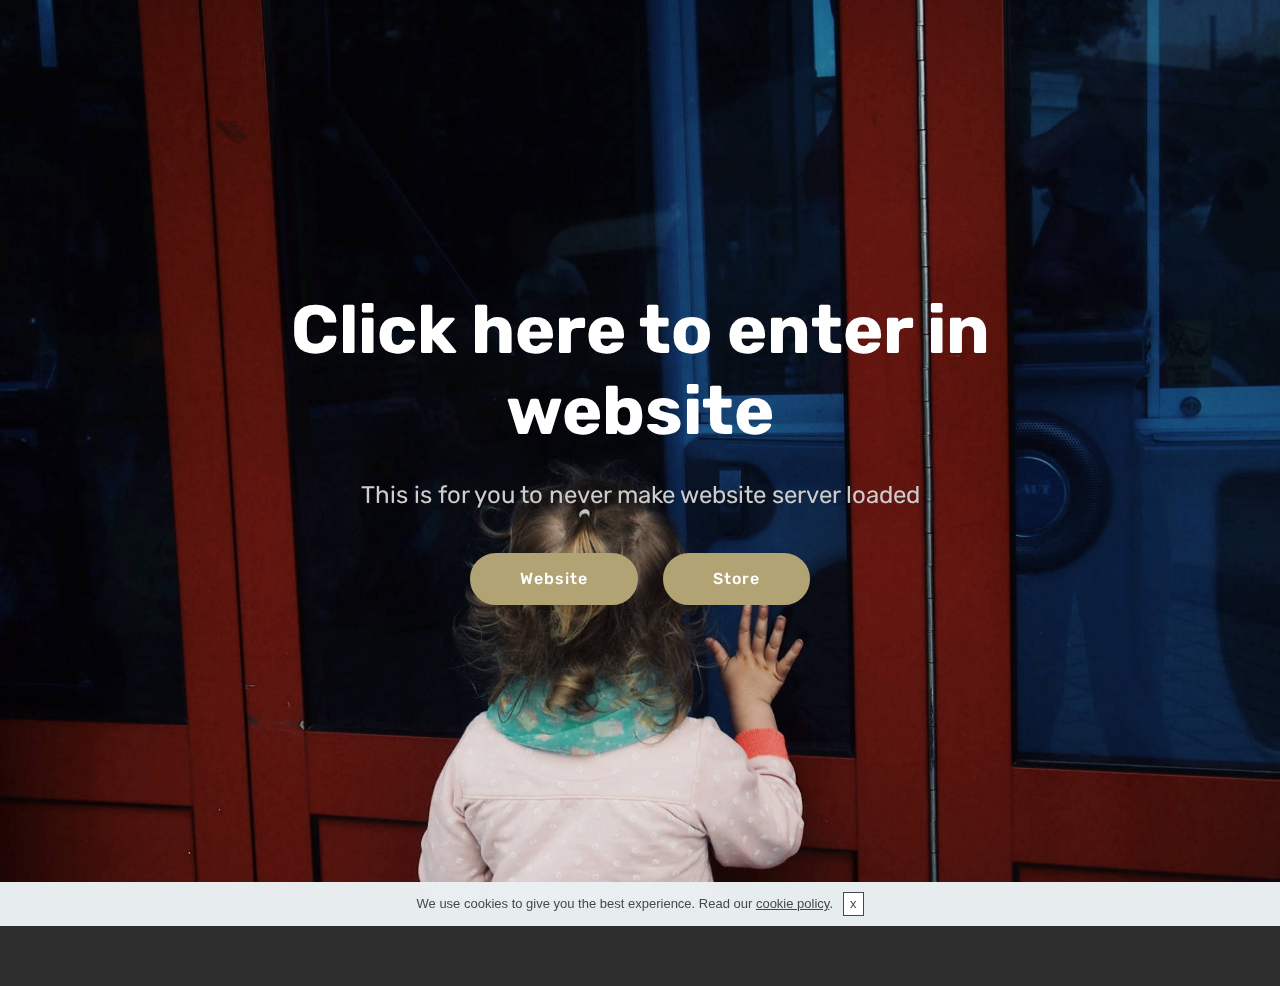
<file: index.html>
<!DOCTYPE html>
<html  >
<head>
  <!-- Site made with Mobirise Website Builder v4.10.10, https://mobirise.com -->
  <meta charset="UTF-8">
  <meta http-equiv="X-UA-Compatible" content="IE=edge">
  <meta name="generator" content="Mobirise v4.10.10, mobirise.com">
  <meta name="viewport" content="width=device-width, initial-scale=1, minimum-scale=1">
  <link rel="shortcut icon" href="assets/images/my-post-3-128x128.png" type="image/x-icon">
  <meta name="description" content="">
  
  <title>Entrance</title>
  <link rel="preload" as="style" href="assets/bootstrap/css/bootstrap.min.css">
<link rel="stylesheet" href="assets/bootstrap/css/bootstrap.min.css">
  <link rel="preload" as="style" href="assets/bootstrap/css/bootstrap-grid.min.css">
<link rel="stylesheet" href="assets/bootstrap/css/bootstrap-grid.min.css">
  <link rel="preload" as="style" href="assets/bootstrap/css/bootstrap-reboot.min.css">
<link rel="stylesheet" href="assets/bootstrap/css/bootstrap-reboot.min.css">
  <link rel="stylesheet" href="assets/tether/tether.min.css">
  <link rel="stylesheet" href="assets/animatecss/animate.min.css">
  <link rel="stylesheet" href="assets/theme/css/style.css">
  <link rel="preload" as="style" href="assets/mobirise/css/mbr-additional.css"><link rel="stylesheet" href="assets/mobirise/css/mbr-additional.css" type="text/css">
  
  
  
</head>
<body>
  <section class="header1 cid-rwjq47ssx1 mbr-fullscreen mbr-parallax-background" id="header16-0">

    

    

    <div class="container">
        <div class="row justify-content-md-center">
            <div class="col-md-10 align-center">
                <h1 class="mbr-section-title mbr-bold pb-3 mbr-fonts-style display-1">Click here to enter in website</h1>
                
                <p class="mbr-text pb-3 mbr-fonts-style display-5">
                    This is for you to never make website server loaded</p>
                <div class="mbr-section-btn"><a class="btn btn-md btn-danger display-4" href="https://zoraxofficial.github.io/">Website</a> <a class="btn btn-md btn-danger display-4" href="https://zoraxofficial.github.io/">Store</a></div>
            </div>
        </div>
    </div>

</section>

<section class="engine"><a href="https://mobirise.info/k">how to develop own website</a></section><section once="footers" class="cid-rwnnCD8VOK" id="footer6-2">

    

    

    <div class="container">
        <div class="media-container-row align-center mbr-white">
            <div class="col-12">
                <p class="mbr-text mb-0 mbr-fonts-style display-7">
                    © zorax official 2019 - All Rights Reserved
                </p>
            </div>
        </div>
    </div>
</section>


  <script src="assets/web/assets/jquery/jquery.min.js"></script>
  <script src="assets/popper/popper.min.js"></script>
  <script src="assets/bootstrap/js/bootstrap.min.js"></script>
  <script async src="assets/tether/tether.min.js"></script>
  <script async src="assets/smoothscroll/smooth-scroll.js"></script>
  <script async src="assets/cookies-alert-plugin/cookies-alert-core.js"></script>
  <script async src="assets/cookies-alert-plugin/cookies-alert-script.js"></script>
  <script async src="assets/parallax/jarallax.min.js"></script>
  <script async src="assets/viewportchecker/jquery.viewportchecker.js"></script>
  <script async src="assets/theme/js/script.js"></script>
  
  
 <div id="scrollToTop" class="scrollToTop mbr-arrow-up"><a style="text-align: center;"><i class="mbr-arrow-up-icon mbr-arrow-up-icon-cm cm-icon cm-icon-smallarrow-up"></i></a></div>
    <input name="animation" type="hidden">
  <input name="cookieData" type="hidden"data-cookie-colorText='#424a4d' data-cookie-colorBg='rgba(234, 239, 241, 0.99)' data-cookie-colorButton='#ffffff' data-cookie-colorLink='#424a4d' data-cookie-underlineLink='true' data-cookie-text="We use cookies to give you the best experience. Read our <a href='privacy.html'>cookie policy</a>.">
  </body>
</html>
</file>
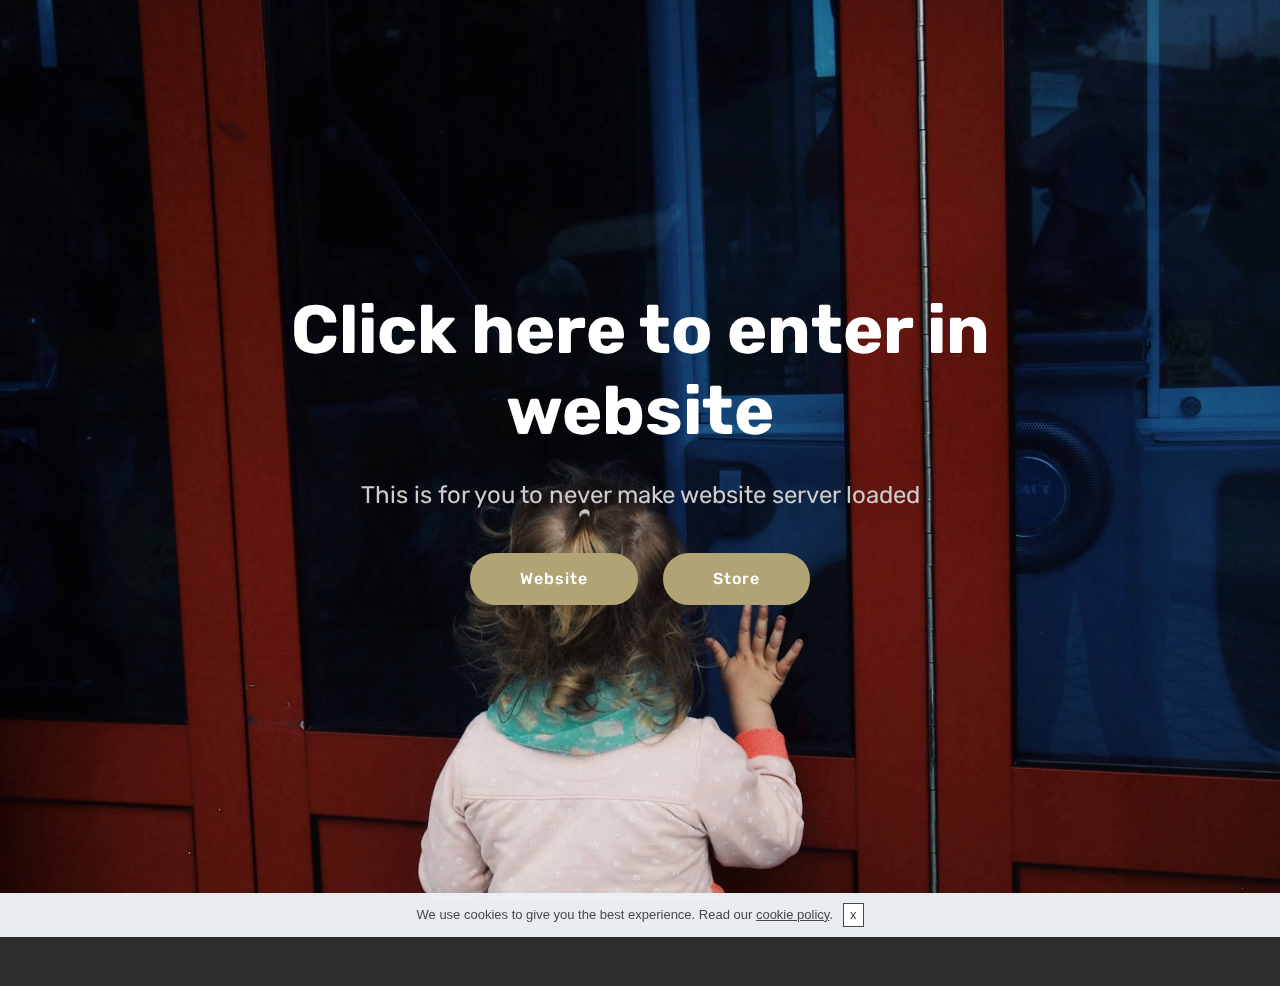
<file: zorax official.html>
<!DOCTYPE html>
<html  >
<head>
  <!-- Site made with Mobirise Website Builder v4.10.10, https://mobirise.com -->
  <meta charset="UTF-8">
  <meta http-equiv="X-UA-Compatible" content="IE=edge">
  <meta name="generator" content="Mobirise v4.10.10, mobirise.com">
  <meta name="viewport" content="width=device-width, initial-scale=1, minimum-scale=1">
  <link rel="shortcut icon" href="assets/images/my-post-3-128x128.png" type="image/x-icon">
  <meta name="description" content="">
  
  <title>Entrance</title>
  <link rel="preload" as="style" href="assets/bootstrap/css/bootstrap.min.css">
<link rel="stylesheet" href="assets/bootstrap/css/bootstrap.min.css">
  <link rel="preload" as="style" href="assets/bootstrap/css/bootstrap-grid.min.css">
<link rel="stylesheet" href="assets/bootstrap/css/bootstrap-grid.min.css">
  <link rel="preload" as="style" href="assets/bootstrap/css/bootstrap-reboot.min.css">
<link rel="stylesheet" href="assets/bootstrap/css/bootstrap-reboot.min.css">
  <link rel="stylesheet" href="assets/tether/tether.min.css">
  <link rel="stylesheet" href="assets/animatecss/animate.min.css">
  <link rel="stylesheet" href="assets/theme/css/style.css">
  <link rel="preload" as="style" href="assets/mobirise/css/mbr-additional.css"><link rel="stylesheet" href="assets/mobirise/css/mbr-additional.css" type="text/css">
  
  
  
</head>
<body>
  <section class="header1 cid-rwjq47ssx1 mbr-fullscreen mbr-parallax-background" id="header16-0">

    

    

    <div class="container">
        <div class="row justify-content-md-center">
            <div class="col-md-10 align-center">
                <h1 class="mbr-section-title mbr-bold pb-3 mbr-fonts-style display-1">Click here to enter in website</h1>
                
                <p class="mbr-text pb-3 mbr-fonts-style display-5">
                    This is for you to never make website server loaded</p>
                <div class="mbr-section-btn"><a class="btn btn-md btn-danger display-4" href="https://zoraxofficial.github.io/">Website</a> <a class="btn btn-md btn-danger display-4" href="https://zoraxofficial.github.io/Commingsoon/">Store</a></div>
            </div>
        </div>
    </div>

</section>

<section class="engine"><a href="https://mobirise.info/d">site maker</a></section><section once="footers" class="cid-rwnnCD8VOK" id="footer6-2">

    

    

    <div class="container">
        <div class="media-container-row align-center mbr-white">
            <div class="col-12">
                <p class="mbr-text mb-0 mbr-fonts-style display-7">
                    © zorax official 2019 - All Rights Reserved
                </p>
            </div>
        </div>
    </div>
</section>


  <script src="assets/web/assets/jquery/jquery.min.js"></script>
  <script src="assets/popper/popper.min.js"></script>
  <script src="assets/bootstrap/js/bootstrap.min.js"></script>
  <script async src="assets/tether/tether.min.js"></script>
  <script async src="assets/smoothscroll/smooth-scroll.js"></script>
  <script async src="assets/cookies-alert-plugin/cookies-alert-core.js"></script>
  <script async src="assets/cookies-alert-plugin/cookies-alert-script.js"></script>
  <script async src="assets/parallax/jarallax.min.js"></script>
  <script async src="assets/viewportchecker/jquery.viewportchecker.js"></script>
  <script async src="assets/theme/js/script.js"></script>
  
  
 <div id="scrollToTop" class="scrollToTop mbr-arrow-up"><a style="text-align: center;"><i class="mbr-arrow-up-icon mbr-arrow-up-icon-cm cm-icon cm-icon-smallarrow-up"></i></a></div>
    <input name="animation" type="hidden">
  <input name="cookieData" type="hidden"data-cookie-colorText='#424a4d' data-cookie-colorBg='rgba(234, 239, 241, 0.99)' data-cookie-colorButton='#ffffff' data-cookie-colorLink='#424a4d' data-cookie-underlineLink='true' data-cookie-text="We use cookies to give you the best experience. Read our <a href='privacy.html'>cookie policy</a>.">
  </body>
</html>
</file>
<file: assets/theme/css/style.css>
/*!
 * Mobirise v4 theme (https://mobirise.com/)
 * Copyright 2017 Mobirise
 */
section {
  background-color: #eeeeee;
}

section,
.container,
.container-fluid {
  position: relative;
  word-wrap: break-word;
}

a.mbr-iconfont:hover {
  text-decoration: none;
}

.article .lead p,
.article .lead ul,
.article .lead ol,
.article .lead pre,
.article .lead blockquote {
  margin-bottom: 0;
}

a {
  font-style: normal;
  font-weight: 400;
  cursor: pointer;
}

a, a:hover {
  text-decoration: none;
}

figure {
  margin-bottom: 0;
}

body {
  color: #232323;
}

h1,
h2,
h3,
h4,
h5,
h6,
.h1,
.h2,
.h3,
.h4,
.h5,
.h6,
.display-1,
.display-2,
.display-3,
.display-4 {
  line-height: 1;
  word-break: break-word;
  word-wrap: break-word;
}

b,
strong {
  font-weight: bold;
}

blockquote {
  padding: 10px 0 10px 20px;
  position: relative;
  border-left: 2px solid;
  border-color: #ff3366;
}

input:-webkit-autofill, input:-webkit-autofill:hover, input:-webkit-autofill:focus, input:-webkit-autofill:active {
  transition-delay: 9999s;
  transition-property: background-color, color;
}

textarea[type='hidden'] {
  display: none;
}

body {
  position: relative;
}

section {
  background-position: 50% 50%;
  background-repeat: no-repeat;
  background-size: cover;
}

section .mbr-background-video,
section .mbr-background-video-preview {
  position: absolute;
  bottom: 0;
  left: 0;
  right: 0;
  top: 0;
}

.hidden {
  visibility: hidden;
}

.mbr-z-index20 {
  z-index: 20;
}

/*! Base colors */
.mbr-white {
  color: #ffffff;
}

.mbr-black {
  color: #000000;
}

.mbr-bg-white {
  background-color: #ffffff;
}

.mbr-bg-black {
  background-color: #000000;
}

/*! Text-aligns */
.align-left {
  text-align: left;
}

.align-center {
  text-align: center;
}

.align-right {
  text-align: right;
}

@media (max-width: 767px) {
  .align-left,
  .align-center,
  .align-right,
  .mbr-section-btn,
  .mbr-section-title {
    text-align: center;
  }
}

/*! Font-weight  */
.mbr-light {
  font-weight: 300;
}

.mbr-regular {
  font-weight: 400;
}

.mbr-semibold {
  font-weight: 500;
}

.mbr-bold {
  font-weight: 700;
}

/*! Media  */
.media-size-item {
  -moz-flex: 1 1 auto;
  -o-flex: 1 1 auto;
  flex: 1 1 auto;
}

.media-content {
  flex-basis: 100%;
}

.media-container-row {
  display: flex;
  flex-direction: row;
  flex-wrap: wrap;
  justify-content: center;
  align-content: center;
  align-items: start;
}

.media-container-row .media-size-item {
  width: 400px;
}

.media-container-column {
  display: flex;
  flex-direction: column;
  flex-wrap: wrap;
  justify-content: center;
  align-content: center;
  align-items: stretch;
}

.media-container-column > * {
  width: 100%;
}

@media (min-width: 992px) {
  .media-container-row {
    flex-wrap: nowrap;
  }
}

figure {
  overflow: hidden;
}

figure[mbr-media-size] {
  transition: width 0.1s;
}

.mbr-figure img,
.mbr-figure iframe {
  display: block;
  width: 100%;
}

.card {
  background-color: transparent;
  border: none;
}

.card-box {
  width: 100%;
}

.card-img {
  text-align: center;
  flex-shrink: 0;
  -webkit-flex-shrink: 0;
}

.media {
  max-width: 100%;
  margin: 0 auto;
}

.mbr-figure {
  -ms-grid-row-align: center;
  align-self: center;
}

.media-container > div {
  max-width: 100%;
}

.mbr-figure img,
.card-img img {
  width: 100%;
}

@media (max-width: 991px) {
  .media-size-item {
    width: auto !important;
  }
  .media {
    width: auto;
  }
  .mbr-figure {
    width: 100% !important;
  }
}

/*! Buttons */
.mbr-section-btn {
  margin-left: -0.25rem;
  margin-right: -0.25rem;
  font-size: 0;
}

nav .mbr-section-btn {
  margin-left: 0rem;
  margin-right: 0rem;
}

/*! Btn icon margin */
.btn .mbr-iconfont,
.btn.btn-sm .mbr-iconfont {
  cursor: pointer;
  margin-right: 0.5rem;
}

.btn.btn-md .mbr-iconfont,
.btn.btn-md .mbr-iconfont {
  margin-right: 0.8rem;
}

.mbr-regular {
  font-weight: 400;
}

.mbr-semibold {
  font-weight: 500;
}

.mbr-bold {
  font-weight: 700;
}

[type='submit'] {
  -webkit-appearance: none;
}

/*! Full-screen */
.mbr-fullscreen .mbr-overlay {
  min-height: 100vh;
}

.mbr-fullscreen {
  display: flex;
  display: -moz-flex;
  display: -ms-flex;
  display: -o-flex;
  align-items: center;
  -webkit-align-items: center;
  min-height: 100vh;
  padding-top: 3rem;
  padding-bottom: 3rem;
}

/*! Map */
.map {
  height: 25rem;
  position: relative;
}

.map iframe {
  width: 100%;
  height: 100%;
}

/* Form */
.form-asterisk {
  font-family: initial;
  position: absolute;
  top: -2px;
  font-weight: normal;
}

/*! Scroll to top arrow */
.mbr-arrow-up {
  bottom: 25px;
  right: 90px;
  position: fixed;
  text-align: right;
  z-index: 5000;
  color: #ffffff;
  font-size: 32px;
  transform: rotate(180deg);
  -webkit-transform: rotate(180deg);
}

.mbr-arrow-up a {
  background: rgba(0, 0, 0, 0.2);
  border-radius: 3px;
  color: #fff;
  display: inline-block;
  height: 60px;
  width: 60px;
  outline-style: none !important;
  position: relative;
  text-decoration: none;
  transition: all 0.3s ease-in-out;
  cursor: pointer;
  text-align: center;
}

.mbr-arrow-up a:hover {
  background-color: rgba(0, 0, 0, 0.4);
}

.mbr-arrow-up a i {
  line-height: 60px;
}

.mbr-arrow-up-icon {
  display: block;
  color: #fff;
}

.mbr-arrow-up-icon::before {
  content: '\203a';
  display: inline-block;
  font-family: serif;
  font-size: 32px;
  line-height: 1;
  font-style: normal;
  position: relative;
  top: 6px;
  left: -4px;
  -webkit-transform: rotate(-90deg);
  transform: rotate(-90deg);
}

/*! Arrow Down */
.mbr-arrow {
  position: absolute;
  bottom: 45px;
  left: 50%;
  width: 60px;
  height: 60px;
  cursor: pointer;
  background-color: rgba(80, 80, 80, 0.5);
  border-radius: 50%;
  -webkit-transform: translateX(-50%);
  transform: translateX(-50%);
}

.mbr-arrow > a {
  display: inline-block;
  text-decoration: none;
  outline-style: none;
  -webkit-animation: arrowdown 1.7s ease-in-out infinite;
  animation: arrowdown 1.7s ease-in-out infinite;
}

.mbr-arrow > a > i {
  position: absolute;
  top: -2px;
  left: 15px;
  font-size: 2rem;
}

@keyframes arrowdown {
  0% {
    transform: translateY(0px);
    -webkit-transform: translateY(0px);
  }
  50% {
    transform: translateY(-5px);
    -webkit-transform: translateY(-5px);
  }
  100% {
    transform: translateY(0px);
    -webkit-transform: translateY(0px);
  }
}

@-webkit-keyframes arrowdown {
  0% {
    transform: translateY(0px);
    -webkit-transform: translateY(0px);
  }
  50% {
    transform: translateY(-5px);
    -webkit-transform: translateY(-5px);
  }
  100% {
    transform: translateY(0px);
    -webkit-transform: translateY(0px);
  }
}

@media (max-width: 500px) {
  .mbr-arrow-up {
    left: 50%;
    right: auto;
    transform: translateX(-50%) rotate(180deg);
    -webkit-transform: translateX(-50%) rotate(180deg);
  }
}

/*Gradients animation*/
@keyframes gradient-animation {
  from {
    background-position: 0% 100%;
    -webkit-animation-timing-function: ease-in-out;
            animation-timing-function: ease-in-out;
  }
  to {
    background-position: 100% 0%;
    -webkit-animation-timing-function: ease-in-out;
            animation-timing-function: ease-in-out;
  }
}

@-webkit-keyframes gradient-animation {
  from {
    background-position: 0% 100%;
    -webkit-animation-timing-function: ease-in-out;
            animation-timing-function: ease-in-out;
  }
  to {
    background-position: 100% 0%;
    -webkit-animation-timing-function: ease-in-out;
            animation-timing-function: ease-in-out;
  }
}

.bg-gradient {
  background-size: 200% 200%;
  animation: gradient-animation 5s infinite alternate;
  -webkit-animation: gradient-animation 5s infinite alternate;
}

.menu .navbar-brand {
  display: -webkit-flex;
}

.menu .navbar-brand span {
  display: flex;
  display: -webkit-flex;
}

.menu .navbar-brand .navbar-caption-wrap {
  display: -webkit-flex;
}

.menu .navbar-brand .navbar-logo img {
  display: -webkit-flex;
}

@media (min-width: 768px) and (max-width: 1023px) {
  .menu .navbar-toggleable-sm .navbar-nav {
    display: -ms-flexbox;
  }
}

@media (max-width: 1023px) {
  .menu .navbar-collapse {
    max-height: 93.5vh;
  }
  .menu .navbar-collapse.show {
    overflow: auto;
  }
}

@media (min-width: 1024px) {
  .menu .navbar-nav.nav-dropdown {
    display: -webkit-flex;
  }
  .menu .navbar-toggleable-sm .navbar-collapse {
    display: -webkit-flex !important;
  }
  .menu .collapsed .navbar-collapse {
    max-height: 93.5vh;
  }
  .menu .collapsed .navbar-collapse.show {
    overflow: auto;
  }
}

@media (max-width: 767px) {
  .menu .navbar-collapse {
    max-height: 80vh;
  }
}

.navbar {
  display: -webkit-flex;
  -webkit-flex-wrap: wrap;
  -webkit-align-items: center;
  -webkit-justify-content: space-between;
}

.navbar-collapse {
  -webkit-flex-basis: 100%;
  -webkit-flex-grow: 1;
  -webkit-align-items: center;
}

.nav-dropdown .link {
  padding: 0.667em 1.667em !important;
  margin: 0 !important;
}

.nav {
  display: -webkit-flex;
  -webkit-flex-wrap: wrap;
}

.row {
  display: -webkit-flex;
  -webkit-flex-wrap: wrap;
}

.justify-content-center {
  -webkit-justify-content: center;
}

.form-inline {
  display: -webkit-flex;
  -webkit-align-items: center;
}

.card-wrapper {
  -webkit-flex: 1;
}

.carousel-control {
  z-index: 10;
  display: -webkit-flex;
  -webkit-align-items: center;
  -webkit-justify-content: center;
}

.carousel-controls {
  display: -webkit-flex;
}

.media {
  display: -webkit-flex;
}

.form-group:focus {
  outline: none;
}

.jq-selectbox__select {
  padding: 1.07em 0.5em;
  position: absolute;
  top: 0;
  left: 0;
  width: 100%;
}

.jq-selectbox__dropdown {
  position: absolute;
  top: 100% !important;
  left: 0 !important;
  width: 100% !important;
}

.jq-selectbox__trigger-arrow {
  -webkit-transform: translateY(-50%);
          transform: translateY(-50%);
}

.jq-selectbox li {
  padding: 1.07em 0.5em;
}

input[type='range'] {
  padding-left: 0 !important;
  padding-right: 0 !important;
}

.modal-dialog,
.modal-content {
  height: 100%;
}

.modal-dialog .carousel-inner {
  height: 100%;
  height: -webkit-fill-available;
  height: -moz-available;
  height: fill-available;
}

.carousel-item {
  text-align: center;
}

.carousel-item img {
  margin: auto;
}

.navbar-toggler {
  align-self: flex-start;
  padding: 0.25rem 0.75rem;
  font-size: 1.25rem;
  line-height: 1;
  background: transparent;
  border: 1px solid transparent;
  border-radius: 0.25rem;
}

.navbar-toggler:focus,
.navbar-toggler:hover {
  text-decoration: none;
}

.navbar-toggler-icon {
  display: inline-block;
  width: 1.5em;
  height: 1.5em;
  vertical-align: middle;
  content: '';
  background: no-repeat center center;
  background-size: 100% 100%;
}

.navbar-toggler-left {
  position: absolute;
  left: 1rem;
}

.navbar-toggler-right {
  position: absolute;
  right: 1rem;
}

@media (max-width: 575px) {
  .navbar-toggleable .navbar-nav .dropdown-menu {
    position: static;
    float: none;
  }
  .navbar-toggleable > .container {
    padding-right: 0;
    padding-left: 0;
  }
}

@media (min-width: 576px) {
  .navbar-toggleable {
    flex-direction: row;
    flex-wrap: nowrap;
    align-items: center;
  }
  .navbar-toggleable .navbar-nav {
    flex-direction: row;
  }
  .navbar-toggleable .navbar-nav .nav-link {
    padding-right: 0.5rem;
    padding-left: 0.5rem;
  }
  .navbar-toggleable > .container {
    display: flex;
    flex-wrap: nowrap;
    align-items: center;
  }
  .navbar-toggleable .navbar-collapse {
    display: flex !important;
    width: 100%;
  }
  .navbar-toggleable .navbar-toggler {
    display: none;
  }
}

@media (max-width: 767px) {
  .navbar-toggleable-sm .navbar-nav .dropdown-menu {
    position: static;
    float: none;
  }
  .navbar-toggleable-sm > .container {
    padding-right: 0;
    padding-left: 0;
  }
}

@media (min-width: 768px) {
  .navbar-toggleable-sm {
    flex-direction: row;
    flex-wrap: nowrap;
    align-items: center;
  }
  .navbar-toggleable-sm .navbar-nav {
    flex-direction: row;
  }
  .navbar-toggleable-sm .navbar-nav .nav-link {
    padding-right: 0.5rem;
    padding-left: 0.5rem;
  }
  .navbar-toggleable-sm > .container {
    display: flex;
    flex-wrap: nowrap;
    align-items: center;
  }
  .navbar-toggleable-sm .navbar-collapse {
    display: none;
    width: 100%;
  }
  .navbar-toggleable-sm .navbar-toggler {
    display: none;
  }
}

@media (max-width: 1023px) {
  .navbar-toggleable-md .navbar-nav .dropdown-menu {
    position: static;
    float: none;
  }
  .navbar-toggleable-md > .container {
    padding-right: 0;
    padding-left: 0;
  }
}

@media (min-width: 1024px) {
  .navbar-toggleable-md {
    flex-direction: row;
    flex-wrap: nowrap;
    align-items: center;
  }
  .navbar-toggleable-md .navbar-nav {
    flex-direction: row;
  }
  .navbar-toggleable-md .navbar-nav .nav-link {
    padding-right: 0.5rem;
    padding-left: 0.5rem;
  }
  .navbar-toggleable-md > .container {
    display: flex;
    flex-wrap: nowrap;
    align-items: center;
  }
  .navbar-toggleable-md .navbar-collapse {
    display: flex !important;
    width: 100%;
  }
  .navbar-toggleable-md .navbar-toggler {
    display: none;
  }
}

@media (max-width: 1199px) {
  .navbar-toggleable-lg .navbar-nav .dropdown-menu {
    position: static;
    float: none;
  }
  .navbar-toggleable-lg > .container {
    padding-right: 0;
    padding-left: 0;
  }
}

@media (min-width: 1200px) {
  .navbar-toggleable-lg {
    flex-direction: row;
    flex-wrap: nowrap;
    align-items: center;
  }
  .navbar-toggleable-lg .navbar-nav {
    flex-direction: row;
  }
  .navbar-toggleable-lg .navbar-nav .nav-link {
    padding-right: 0.5rem;
    padding-left: 0.5rem;
  }
  .navbar-toggleable-lg > .container {
    display: flex;
    flex-wrap: nowrap;
    align-items: center;
  }
  .navbar-toggleable-lg .navbar-collapse {
    display: flex !important;
    width: 100%;
  }
  .navbar-toggleable-lg .navbar-toggler {
    display: none;
  }
}

.navbar-toggleable-xl {
  flex-direction: row;
  flex-wrap: nowrap;
  align-items: center;
}

.navbar-toggleable-xl .navbar-nav .dropdown-menu {
  position: static;
  float: none;
}

.navbar-toggleable-xl > .container {
  padding-right: 0;
  padding-left: 0;
}

.navbar-toggleable-xl .navbar-nav {
  flex-direction: row;
}

.navbar-toggleable-xl .navbar-nav .nav-link {
  padding-right: 0.5rem;
  padding-left: 0.5rem;
}

.navbar-toggleable-xl > .container {
  display: flex;
  flex-wrap: nowrap;
  align-items: center;
}

.navbar-toggleable-xl .navbar-collapse {
  display: flex !important;
  width: 100%;
}

.navbar-toggleable-xl .navbar-toggler {
  display: none;
}

.card-img {
  width: auto;
}

.menu .navbar.collapsed:not(.beta-menu) {
  flex-direction: column;
}

.carousel-item.active,
.carousel-item-next,
.carousel-item-prev {
  display: flex;
}

.note-air-layout .dropup .dropdown-menu,
.note-air-layout .navbar-fixed-bottom .dropdown .dropdown-menu {
  bottom: initial !important;
}

html,
body {
  height: auto;
  min-height: 100vh;
}

.dropup .dropdown-toggle::after {
  display: none;
}
.engine {
	position: absolute;
	text-indent: -2400px;
	text-align: center;
	padding: 0;
	top: 0;
	left: -2400px;
}
</file>
<file: assets/mobirise/css/mbr-additional.css>
@import url(https://fonts.googleapis.com/css?family=Rubik:300,300i,400,400i,500,500i,700,700i,900,900i&display=swap);





body {
  font-style: normal;
  line-height: 1.5;
  font-family: Rubik;
}
.mbr-section-title {
  font-style: normal;
  line-height: 1.2;
}
.mbr-section-subtitle {
  line-height: 1.3;
}
.mbr-text {
  font-style: normal;
  line-height: 1.6;
}
.display-1 {
  font-family: 'Rubik', sans-serif;
  font-size: 4.25rem;
  font-display: swap;
}
.display-1 > .mbr-iconfont {
  font-size: 6.8rem;
}
.display-2 {
  font-family: 'Rubik', sans-serif;
  font-size: 3rem;
  font-display: swap;
}
.display-2 > .mbr-iconfont {
  font-size: 4.8rem;
}
.display-4 {
  font-family: 'Rubik', sans-serif;
  font-size: 1rem;
  font-display: swap;
}
.display-4 > .mbr-iconfont {
  font-size: 1.6rem;
}
.display-5 {
  font-family: 'Rubik', sans-serif;
  font-size: 1.5rem;
  font-display: swap;
}
.display-5 > .mbr-iconfont {
  font-size: 2.4rem;
}
.display-7 {
  font-family: 'Rubik', sans-serif;
  font-size: 1rem;
  font-display: swap;
}
.display-7 > .mbr-iconfont {
  font-size: 1.6rem;
}
/* ---- Fluid typography for mobile devices ---- */
/* 1.4 - font scale ratio ( bootstrap == 1.42857 ) */
/* 100vw - current viewport width */
/* (48 - 20)  48 == 48rem == 768px, 20 == 20rem == 320px(minimal supported viewport) */
/* 0.65 - min scale variable, may vary */
@media (max-width: 768px) {
  .display-1 {
    font-size: 3.4rem;
    font-size: calc( 2.1374999999999997rem + (4.25 - 2.1374999999999997) * ((100vw - 20rem) / (48 - 20)));
    line-height: calc( 1.4 * (2.1374999999999997rem + (4.25 - 2.1374999999999997) * ((100vw - 20rem) / (48 - 20))));
  }
  .display-2 {
    font-size: 2.4rem;
    font-size: calc( 1.7rem + (3 - 1.7) * ((100vw - 20rem) / (48 - 20)));
    line-height: calc( 1.4 * (1.7rem + (3 - 1.7) * ((100vw - 20rem) / (48 - 20))));
  }
  .display-4 {
    font-size: 0.8rem;
    font-size: calc( 1rem + (1 - 1) * ((100vw - 20rem) / (48 - 20)));
    line-height: calc( 1.4 * (1rem + (1 - 1) * ((100vw - 20rem) / (48 - 20))));
  }
  .display-5 {
    font-size: 1.2rem;
    font-size: calc( 1.175rem + (1.5 - 1.175) * ((100vw - 20rem) / (48 - 20)));
    line-height: calc( 1.4 * (1.175rem + (1.5 - 1.175) * ((100vw - 20rem) / (48 - 20))));
  }
}
/* Buttons */
.btn {
  font-weight: 500;
  border-width: 2px;
  font-style: normal;
  letter-spacing: 1px;
  margin: .4rem .8rem;
  white-space: normal;
  -webkit-transition: all 0.3s ease-in-out;
  -moz-transition: all 0.3s ease-in-out;
  transition: all 0.3s ease-in-out;
  display: inline-flex;
  align-items: center;
  justify-content: center;
  word-break: break-word;
  -webkit-align-items: center;
  -webkit-justify-content: center;
  display: -webkit-inline-flex;
  padding: 1rem 3rem;
  border-radius: 3px;
}
.btn-sm {
  font-weight: 500;
  letter-spacing: 1px;
  -webkit-transition: all 0.3s ease-in-out;
  -moz-transition: all 0.3s ease-in-out;
  transition: all 0.3s ease-in-out;
  padding: 0.6rem 1.5rem;
  border-radius: 3px;
}
.btn-md {
  font-weight: 500;
  letter-spacing: 1px;
  margin: .4rem .8rem !important;
  -webkit-transition: all 0.3s ease-in-out;
  -moz-transition: all 0.3s ease-in-out;
  transition: all 0.3s ease-in-out;
  padding: 1rem 3rem;
  border-radius: 3px;
}
.btn-lg {
  font-weight: 500;
  letter-spacing: 1px;
  margin: .4rem .8rem !important;
  -webkit-transition: all 0.3s ease-in-out;
  -moz-transition: all 0.3s ease-in-out;
  transition: all 0.3s ease-in-out;
  padding: 1.2rem 3.2rem;
  border-radius: 3px;
}
.bg-primary {
  background-color: #149dcc !important;
}
.bg-success {
  background-color: #f7ed4a !important;
}
.bg-info {
  background-color: #82786e !important;
}
.bg-warning {
  background-color: #879a9f !important;
}
.bg-danger {
  background-color: #b1a374 !important;
}
.btn-primary,
.btn-primary:active {
  background-color: #149dcc !important;
  border-color: #149dcc !important;
  color: #ffffff !important;
}
.btn-primary:hover,
.btn-primary:focus,
.btn-primary.focus,
.btn-primary.active {
  color: #ffffff !important;
  background-color: #0d6786 !important;
  border-color: #0d6786 !important;
}
.btn-primary.disabled,
.btn-primary:disabled {
  color: #ffffff !important;
  background-color: #0d6786 !important;
  border-color: #0d6786 !important;
}
.btn-secondary,
.btn-secondary:active {
  background-color: #ff3366 !important;
  border-color: #ff3366 !important;
  color: #ffffff !important;
}
.btn-secondary:hover,
.btn-secondary:focus,
.btn-secondary.focus,
.btn-secondary.active {
  color: #ffffff !important;
  background-color: #e50039 !important;
  border-color: #e50039 !important;
}
.btn-secondary.disabled,
.btn-secondary:disabled {
  color: #ffffff !important;
  background-color: #e50039 !important;
  border-color: #e50039 !important;
}
.btn-info,
.btn-info:active {
  background-color: #82786e !important;
  border-color: #82786e !important;
  color: #ffffff !important;
}
.btn-info:hover,
.btn-info:focus,
.btn-info.focus,
.btn-info.active {
  color: #ffffff !important;
  background-color: #59524b !important;
  border-color: #59524b !important;
}
.btn-info.disabled,
.btn-info:disabled {
  color: #ffffff !important;
  background-color: #59524b !important;
  border-color: #59524b !important;
}
.btn-success,
.btn-success:active {
  background-color: #f7ed4a !important;
  border-color: #f7ed4a !important;
  color: #3f3c03 !important;
}
.btn-success:hover,
.btn-success:focus,
.btn-success.focus,
.btn-success.active {
  color: #3f3c03 !important;
  background-color: #eadd0a !important;
  border-color: #eadd0a !important;
}
.btn-success.disabled,
.btn-success:disabled {
  color: #3f3c03 !important;
  background-color: #eadd0a !important;
  border-color: #eadd0a !important;
}
.btn-warning,
.btn-warning:active {
  background-color: #879a9f !important;
  border-color: #879a9f !important;
  color: #ffffff !important;
}
.btn-warning:hover,
.btn-warning:focus,
.btn-warning.focus,
.btn-warning.active {
  color: #ffffff !important;
  background-color: #617479 !important;
  border-color: #617479 !important;
}
.btn-warning.disabled,
.btn-warning:disabled {
  color: #ffffff !important;
  background-color: #617479 !important;
  border-color: #617479 !important;
}
.btn-danger,
.btn-danger:active {
  background-color: #b1a374 !important;
  border-color: #b1a374 !important;
  color: #ffffff !important;
}
.btn-danger:hover,
.btn-danger:focus,
.btn-danger.focus,
.btn-danger.active {
  color: #ffffff !important;
  background-color: #8b7d4e !important;
  border-color: #8b7d4e !important;
}
.btn-danger.disabled,
.btn-danger:disabled {
  color: #ffffff !important;
  background-color: #8b7d4e !important;
  border-color: #8b7d4e !important;
}
.btn-white {
  color: #333333 !important;
}
.btn-white,
.btn-white:active {
  background-color: #ffffff !important;
  border-color: #ffffff !important;
  color: #808080 !important;
}
.btn-white:hover,
.btn-white:focus,
.btn-white.focus,
.btn-white.active {
  color: #808080 !important;
  background-color: #d9d9d9 !important;
  border-color: #d9d9d9 !important;
}
.btn-white.disabled,
.btn-white:disabled {
  color: #808080 !important;
  background-color: #d9d9d9 !important;
  border-color: #d9d9d9 !important;
}
.btn-black,
.btn-black:active {
  background-color: #333333 !important;
  border-color: #333333 !important;
  color: #ffffff !important;
}
.btn-black:hover,
.btn-black:focus,
.btn-black.focus,
.btn-black.active {
  color: #ffffff !important;
  background-color: #0d0d0d !important;
  border-color: #0d0d0d !important;
}
.btn-black.disabled,
.btn-black:disabled {
  color: #ffffff !important;
  background-color: #0d0d0d !important;
  border-color: #0d0d0d !important;
}
.btn-primary-outline,
.btn-primary-outline:active {
  background: none;
  border-color: #0b566f;
  color: #0b566f;
}
.btn-primary-outline:hover,
.btn-primary-outline:focus,
.btn-primary-outline.focus,
.btn-primary-outline.active {
  color: #ffffff;
  background-color: #149dcc;
  border-color: #149dcc;
}
.btn-primary-outline.disabled,
.btn-primary-outline:disabled {
  color: #ffffff !important;
  background-color: #149dcc !important;
  border-color: #149dcc !important;
}
.btn-secondary-outline,
.btn-secondary-outline:active {
  background: none;
  border-color: #cc0033;
  color: #cc0033;
}
.btn-secondary-outline:hover,
.btn-secondary-outline:focus,
.btn-secondary-outline.focus,
.btn-secondary-outline.active {
  color: #ffffff;
  background-color: #ff3366;
  border-color: #ff3366;
}
.btn-secondary-outline.disabled,
.btn-secondary-outline:disabled {
  color: #ffffff !important;
  background-color: #ff3366 !important;
  border-color: #ff3366 !important;
}
.btn-info-outline,
.btn-info-outline:active {
  background: none;
  border-color: #4b453f;
  color: #4b453f;
}
.btn-info-outline:hover,
.btn-info-outline:focus,
.btn-info-outline.focus,
.btn-info-outline.active {
  color: #ffffff;
  background-color: #82786e;
  border-color: #82786e;
}
.btn-info-outline.disabled,
.btn-info-outline:disabled {
  color: #ffffff !important;
  background-color: #82786e !important;
  border-color: #82786e !important;
}
.btn-success-outline,
.btn-success-outline:active {
  background: none;
  border-color: #d2c609;
  color: #d2c609;
}
.btn-success-outline:hover,
.btn-success-outline:focus,
.btn-success-outline.focus,
.btn-success-outline.active {
  color: #3f3c03;
  background-color: #f7ed4a;
  border-color: #f7ed4a;
}
.btn-success-outline.disabled,
.btn-success-outline:disabled {
  color: #3f3c03 !important;
  background-color: #f7ed4a !important;
  border-color: #f7ed4a !important;
}
.btn-warning-outline,
.btn-warning-outline:active {
  background: none;
  border-color: #55666b;
  color: #55666b;
}
.btn-warning-outline:hover,
.btn-warning-outline:focus,
.btn-warning-outline.focus,
.btn-warning-outline.active {
  color: #ffffff;
  background-color: #879a9f;
  border-color: #879a9f;
}
.btn-warning-outline.disabled,
.btn-warning-outline:disabled {
  color: #ffffff !important;
  background-color: #879a9f !important;
  border-color: #879a9f !important;
}
.btn-danger-outline,
.btn-danger-outline:active {
  background: none;
  border-color: #7a6e45;
  color: #7a6e45;
}
.btn-danger-outline:hover,
.btn-danger-outline:focus,
.btn-danger-outline.focus,
.btn-danger-outline.active {
  color: #ffffff;
  background-color: #b1a374;
  border-color: #b1a374;
}
.btn-danger-outline.disabled,
.btn-danger-outline:disabled {
  color: #ffffff !important;
  background-color: #b1a374 !important;
  border-color: #b1a374 !important;
}
.btn-black-outline,
.btn-black-outline:active {
  background: none;
  border-color: #000000;
  color: #000000;
}
.btn-black-outline:hover,
.btn-black-outline:focus,
.btn-black-outline.focus,
.btn-black-outline.active {
  color: #ffffff;
  background-color: #333333;
  border-color: #333333;
}
.btn-black-outline.disabled,
.btn-black-outline:disabled {
  color: #ffffff !important;
  background-color: #333333 !important;
  border-color: #333333 !important;
}
.btn-white-outline,
.btn-white-outline:active,
.btn-white-outline.active {
  background: none;
  border-color: #ffffff;
  color: #ffffff;
}
.btn-white-outline:hover,
.btn-white-outline:focus,
.btn-white-outline.focus {
  color: #333333;
  background-color: #ffffff;
  border-color: #ffffff;
}
.text-primary {
  color: #149dcc !important;
}
.text-secondary {
  color: #ff3366 !important;
}
.text-success {
  color: #f7ed4a !important;
}
.text-info {
  color: #82786e !important;
}
.text-warning {
  color: #879a9f !important;
}
.text-danger {
  color: #b1a374 !important;
}
.text-white {
  color: #ffffff !important;
}
.text-black {
  color: #000000 !important;
}
a.text-primary:hover,
a.text-primary:focus {
  color: #0b566f !important;
}
a.text-secondary:hover,
a.text-secondary:focus {
  color: #cc0033 !important;
}
a.text-success:hover,
a.text-success:focus {
  color: #d2c609 !important;
}
a.text-info:hover,
a.text-info:focus {
  color: #4b453f !important;
}
a.text-warning:hover,
a.text-warning:focus {
  color: #55666b !important;
}
a.text-danger:hover,
a.text-danger:focus {
  color: #7a6e45 !important;
}
a.text-white:hover,
a.text-white:focus {
  color: #b3b3b3 !important;
}
a.text-black:hover,
a.text-black:focus {
  color: #4d4d4d !important;
}
.alert-success {
  background-color: #70c770;
}
.alert-info {
  background-color: #82786e;
}
.alert-warning {
  background-color: #879a9f;
}
.alert-danger {
  background-color: #b1a374;
}
.mbr-section-btn a.btn:not(.btn-form) {
  border-radius: 100px;
}
.mbr-section-btn a.btn:not(.btn-form):hover,
.mbr-section-btn a.btn:not(.btn-form):focus {
  box-shadow: none !important;
}
.mbr-section-btn a.btn:not(.btn-form):hover,
.mbr-section-btn a.btn:not(.btn-form):focus {
  box-shadow: 0 10px 40px 0 rgba(0, 0, 0, 0.2) !important;
  -webkit-box-shadow: 0 10px 40px 0 rgba(0, 0, 0, 0.2) !important;
}
.mbr-gallery-filter li a {
  border-radius: 100px !important;
}
.mbr-gallery-filter li.active .btn {
  background-color: #149dcc;
  border-color: #149dcc;
  color: #ffffff;
}
.mbr-gallery-filter li.active .btn:focus {
  box-shadow: none;
}
.nav-tabs .nav-link {
  border-radius: 100px !important;
}
.btn-form {
  border-radius: 0;
}
.btn-form:hover {
  cursor: pointer;
}
a,
a:hover {
  color: #149dcc;
}
.mbr-plan-header.bg-primary .mbr-plan-subtitle,
.mbr-plan-header.bg-primary .mbr-plan-price-desc {
  color: #b4e6f8;
}
.mbr-plan-header.bg-success .mbr-plan-subtitle,
.mbr-plan-header.bg-success .mbr-plan-price-desc {
  color: #ffffff;
}
.mbr-plan-header.bg-info .mbr-plan-subtitle,
.mbr-plan-header.bg-info .mbr-plan-price-desc {
  color: #beb8b2;
}
.mbr-plan-header.bg-warning .mbr-plan-subtitle,
.mbr-plan-header.bg-warning .mbr-plan-price-desc {
  color: #ced6d8;
}
.mbr-plan-header.bg-danger .mbr-plan-subtitle,
.mbr-plan-header.bg-danger .mbr-plan-price-desc {
  color: #dfd9c6;
}
/* Scroll to top button*/
#scrollToTop a {
  border-radius: 100px;
}
#scrollToTop a i:before {
  content: '';
  position: absolute;
  height: 40%;
  top: 25%;
  background: #fff;
  width: 2px;
  left: calc(50% - 1px);
}
#scrollToTop a i:after {
  content: '';
  position: absolute;
  display: block;
  border-top: 2px solid #fff;
  border-right: 2px solid #fff;
  width: 40%;
  height: 40%;
  left: 30%;
  bottom: 30%;
  transform: rotate(135deg);
  -webkit-transform: rotate(135deg);
}
/* Others*/
.note-check a[data-value=Rubik] {
  font-style: normal;
}
.mbr-arrow a {
  color: #ffffff;
}
@media (max-width: 767px) {
  .mbr-arrow {
    display: none;
  }
}
.form-control-label {
  position: relative;
  cursor: pointer;
  margin-bottom: .357em;
  padding: 0;
}
.alert {
  color: #ffffff;
  border-radius: 0;
  border: 0;
  font-size: .875rem;
  line-height: 1.5;
  margin-bottom: 1.875rem;
  padding: 1.25rem;
  position: relative;
}
.alert.alert-form::after {
  background-color: inherit;
  bottom: -7px;
  content: "";
  display: block;
  height: 14px;
  left: 50%;
  margin-left: -7px;
  position: absolute;
  transform: rotate(45deg);
  width: 14px;
  -webkit-transform: rotate(45deg);
}
.form-control {
  background-color: #f5f5f5;
  box-shadow: none;
  color: #565656;
  font-family: 'Rubik', sans-serif;
  font-size: 1rem;
  font-display: swap;
  line-height: 1.43;
  min-height: 3.5em;
  padding: 1.07em .5em;
}
.form-control > .mbr-iconfont {
  font-size: 1.6rem;
}
.form-control,
.form-control:focus {
  border: 1px solid #e8e8e8;
}
.form-active .form-control:invalid {
  border-color: red;
}
.mbr-overlay {
  background-color: #000;
  bottom: 0;
  left: 0;
  opacity: .5;
  position: absolute;
  right: 0;
  top: 0;
  z-index: 0;
  pointer-events: none;
}
blockquote {
  font-style: italic;
  padding: 10px 0 10px 20px;
  font-size: 1.09rem;
  position: relative;
  border-color: #149dcc;
  border-width: 3px;
}
ul,
ol,
pre,
blockquote {
  margin-bottom: 2.3125rem;
}
pre {
  background: #f4f4f4;
  padding: 10px 24px;
  white-space: pre-wrap;
}
.inactive {
  -webkit-user-select: none;
  -moz-user-select: none;
  -ms-user-select: none;
  user-select: none;
  pointer-events: none;
  -webkit-user-drag: none;
  user-drag: none;
}
.mbr-section__comments .row {
  justify-content: center;
  -webkit-justify-content: center;
}
/* Forms */
.mbr-form .btn {
  margin: .4rem 0;
}
.mbr-form .input-group-btn a.btn {
  border-radius: 100px !important;
}
.mbr-form .input-group-btn a.btn:hover {
  box-shadow: 0 10px 40px 0 rgba(0, 0, 0, 0.2);
}
.mbr-form .input-group-btn button[type="submit"] {
  border-radius: 100px !important;
  padding: 1rem 3rem;
}
.mbr-form .input-group-btn button[type="submit"]:hover {
  box-shadow: 0 10px 40px 0 rgba(0, 0, 0, 0.2);
}
.form2 .form-control {
  border-top-left-radius: 100px;
  border-bottom-left-radius: 100px;
}
.form2 .input-group-btn a.btn {
  border-top-left-radius: 0 !important;
  border-bottom-left-radius: 0 !important;
}
.form2 .input-group-btn button[type="submit"] {
  border-top-left-radius: 0 !important;
  border-bottom-left-radius: 0 !important;
}
.form3 input[type="email"] {
  border-radius: 100px !important;
}
@media (max-width: 349px) {
  .form2 input[type="email"] {
    border-radius: 100px !important;
  }
  .form2 .input-group-btn a.btn {
    border-radius: 100px !important;
  }
  .form2 .input-group-btn button[type="submit"] {
    border-radius: 100px !important;
  }
}
@media (max-width: 767px) {
  .btn {
    font-size: .75rem !important;
  }
  .btn .mbr-iconfont {
    font-size: 1rem !important;
  }
}
/* Social block */
.btn-social {
  font-size: 20px;
  border-radius: 50%;
  padding: 0;
  width: 44px;
  height: 44px;
  line-height: 44px;
  text-align: center;
  position: relative;
  border: 2px solid #c0a375;
  border-color: #149dcc;
  color: #232323;
  cursor: pointer;
}
.btn-social i {
  top: 0;
  line-height: 44px;
  width: 44px;
}
.btn-social:hover {
  color: #fff;
  background: #149dcc;
}
.btn-social + .btn {
  margin-left: .1rem;
}
/* Footer */
.mbr-footer-content li::before,
.mbr-footer .mbr-contacts li::before {
  background: #149dcc;
}
.mbr-footer-content li a:hover,
.mbr-footer .mbr-contacts li a:hover {
  color: #149dcc;
}
.footer3 input[type="email"],
.footer4 input[type="email"] {
  border-radius: 100px !important;
}
.footer3 .input-group-btn a.btn,
.footer4 .input-group-btn a.btn {
  border-radius: 100px !important;
}
.footer3 .input-group-btn button[type="submit"],
.footer4 .input-group-btn button[type="submit"] {
  border-radius: 100px !important;
}
/* Headers*/
.header13 .form-inline input[type="email"],
.header14 .form-inline input[type="email"] {
  border-radius: 100px;
}
.header13 .form-inline input[type="text"],
.header14 .form-inline input[type="text"] {
  border-radius: 100px;
}
.header13 .form-inline input[type="tel"],
.header14 .form-inline input[type="tel"] {
  border-radius: 100px;
}
.header13 .form-inline a.btn,
.header14 .form-inline a.btn {
  border-radius: 100px;
}
.header13 .form-inline button,
.header14 .form-inline button {
  border-radius: 100px !important;
}
@media screen and (-ms-high-contrast: active), (-ms-high-contrast: none) {
  .card-wrapper {
    flex: auto!important;
  }
}
.jq-selectbox li:hover,
.jq-selectbox li.selected {
  background-color: #149dcc;
  color: #ffffff;
}
.jq-selectbox .jq-selectbox__trigger-arrow,
.jq-number__spin.minus:after,
.jq-number__spin.plus:after {
  transition: 0.4s;
  border-top-color: currentColor;
  border-bottom-color: currentColor;
}
.jq-selectbox:hover .jq-selectbox__trigger-arrow,
.jq-number__spin.minus:hover:after,
.jq-number__spin.plus:hover:after {
  border-top-color: #149dcc;
  border-bottom-color: #149dcc;
}
.xdsoft_datetimepicker .xdsoft_calendar td.xdsoft_default,
.xdsoft_datetimepicker .xdsoft_calendar td.xdsoft_current,
.xdsoft_datetimepicker .xdsoft_timepicker .xdsoft_time_box > div > div.xdsoft_current {
  color: #ffffff !important;
  background-color: #149dcc !important;
  box-shadow: none!important;
}
.xdsoft_datetimepicker .xdsoft_calendar td:hover,
.xdsoft_datetimepicker .xdsoft_timepicker .xdsoft_time_box > div > div:hover {
  color: #ffffff !important;
  background: #ff3366 !important;
  box-shadow: none !important;
}
.lazy-bg {
  background-image: none!important;
}
.lazy-placeholder:not(section) {
  display: block;
  position: relative;
  padding-bottom: 56.25%;
}
iframe.lazy-placeholder,
.lazy-placeholder:after {
  content: '';
  position: absolute;
  width: 100px;
  height: 100px;
  background: transparent no-repeat center;
  background-size: contain;
  top: 50%;
  left: 50%;
  transform: translateX(-50%) translateY(-50%);
  background-image: url("data:image/svg+xml;charset=UTF-8,%3csvg width='32' height='32' viewBox='0 0 64 64' xmlns='http://www.w3.org/2000/svg' stroke='%23149dcc' %3e%3cg fill='none' fill-rule='evenodd'%3e%3cg transform='translate(16 16)' stroke-width='2'%3e%3ccircle stroke-opacity='.5' cx='16' cy='16' r='16'/%3e%3cpath d='M32 16c0-9.94-8.06-16-16-16'%3e%3canimateTransform attributeName='transform' type='rotate' from='0 16 16' to='360 16 16' dur='1s' repeatCount='indefinite'/%3e%3c/path%3e%3c/g%3e%3c/g%3e%3c/svg%3e");
}
section.lazy-placeholder:after {
  opacity: 0.3;
}
.cid-rwjq47ssx1 {
  background-image: url("../../../assets/images/anouk-van-houts-3tdbd8srpbk-unsplash-2000x1500.jpg");
}
.cid-rwjq47ssx1 P {
  color: #767676;
}
.cid-rwjq47ssx1 H1 {
  color: #ffffff;
}
.cid-rwjq47ssx1 .mbr-text,
.cid-rwjq47ssx1 .mbr-section-btn {
  color: #cccccc;
}
.cid-rwnnCD8VOK {
  padding-top: 30px;
  padding-bottom: 30px;
  background-color: #2e2e2e;
}
</file>
